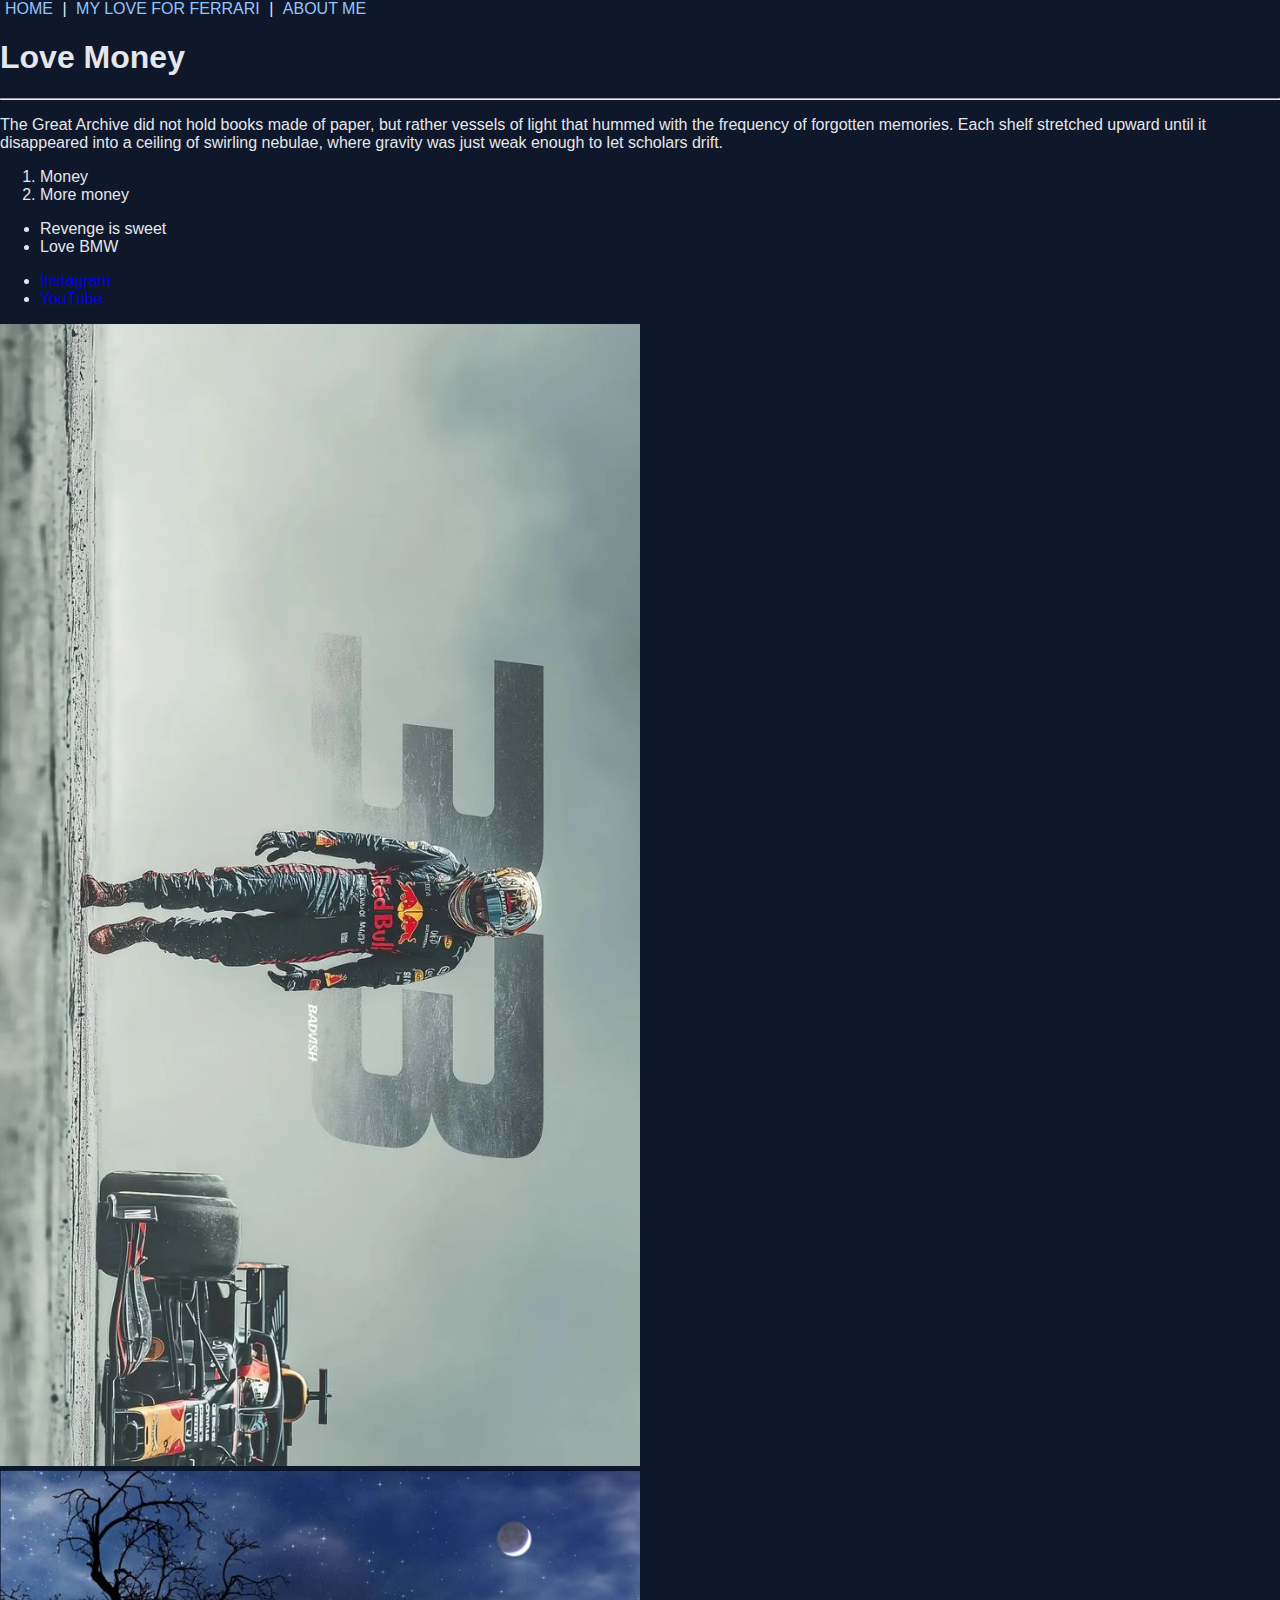
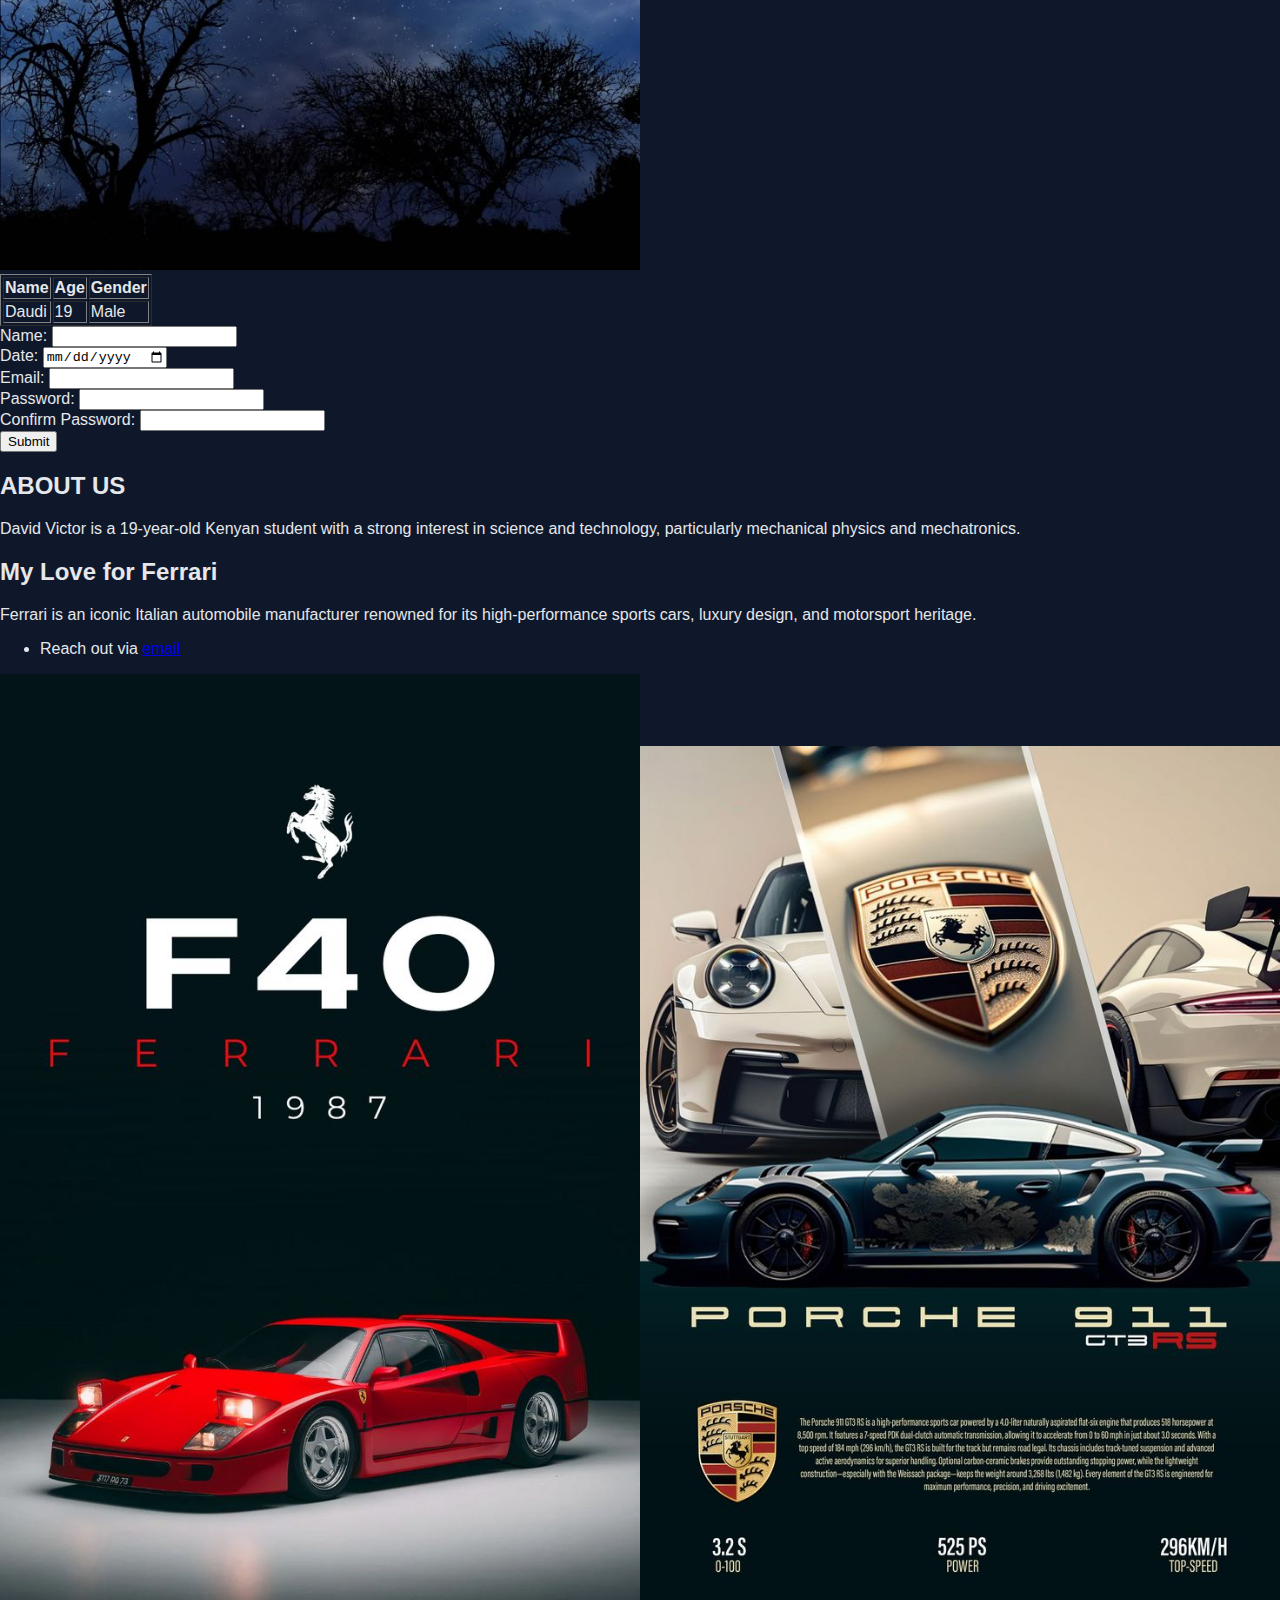
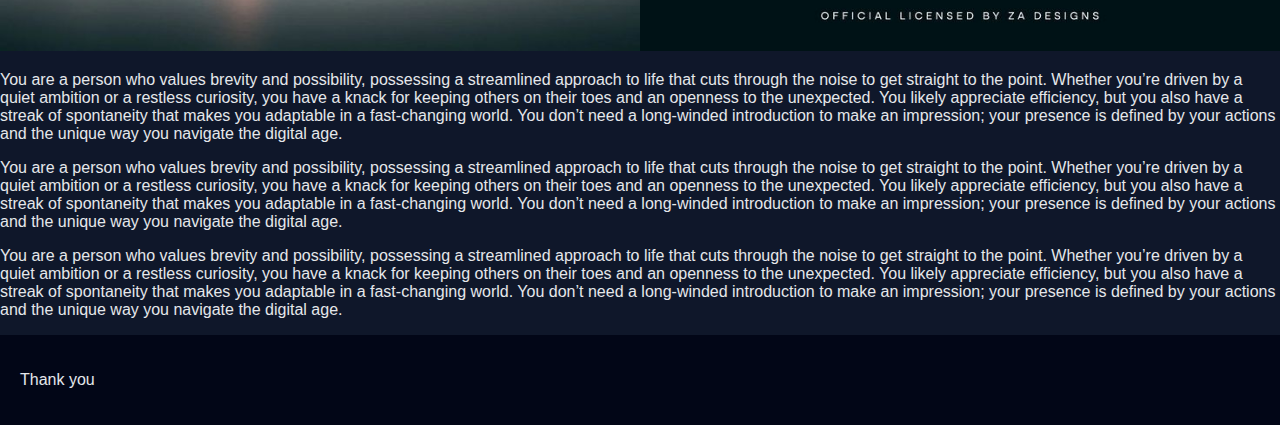
<file: index.html>
<!DOCTYPE html>
<html lang="en">

<head>
    <meta charset="UTF-8">
    <meta name="viewport" content="width=device-width, initial-scale=1.0">
    <title>David Victor</title>
    <link rel="stylesheet" href="style.css">
</head>

<body>

    <nav>
        <a href="#home">HOME</a> |
        <a href="#ferrari">MY LOVE FOR FERRARI</a> |
        <a href="#about-me">ABOUT ME</a>
    </nav>

    <h1>Love Money</h1>
    <hr>
    <p>
        The Great Archive did not hold books made of paper, but rather vessels of light that hummed with the frequency
        of forgotten memories.
        Each shelf stretched upward until it disappeared into a ceiling of swirling nebulae, where gravity was just weak
        enough to let scholars drift.
    </p>

    <ol>
        <li>Money</li>
        <li>More money</li>
    </ol>

    <ul>
        <li>Revenge is sweet</li>
        <li>Love BMW</li>
    </ul>

    <section id="home">
        <ul>
            <li><a href="https://www.instagram.com/its_d.a.v.i.t.o_/" target="_blank">Instagram</a></li>
            <li><a href="https://www.youtube.com/" target="_blank">YouTube</a></li>
        </ul>

        <img src="./47214e89f27ed331b8e6e083dff39b1b.jpg" alt="Driver" width="50%">
        <img src="./Night Moon And Stars.jpeg" alt="Night sky" width="50%">
    </section>

    <section id="about-me">
        <table border="1">
            <tr>
                <th>Name</th>
                <th>Age</th>
                <th>Gender</th>
            </tr>
            <tr>
                <td>Daudi</td>
                <td>19</td>
                <td>Male</td>
            </tr>
        </table>
    </section>
    <form action="#">
        <label for="name">Name:</label>
        <input type="text" id="name"><br>

        <label for="date">Date:</label>
        <input type="date" id="date"><br>

        <label for="email">Email:</label>
        <input type="email" id="email"><br>

        <label for="password">Password:</label>
        <input type="password" id="password"><br>

        <label for="confirm">Confirm Password:</label>
        <input type="password" id="confirm"><br>

        <button type="submit">Submit</button>
    </form>

    <section>
        <h2>ABOUT US</h2>
        <p>
            David Victor is a 19-year-old Kenyan student with a strong interest in science and technology,
            particularly mechanical physics and mechatronics.
        </p>
    </section>

    <section id="ferrari">
        <h2>My Love for Ferrari</h2>
        <p>
            Ferrari is an iconic Italian automobile manufacturer renowned for its high-performance sports cars,
            luxury design, and motorsport heritage.
        </p>

        <ul>
            <li>
                Reach out via
                <a href="mailto:david.njeru@student.moringaschool.com">email</a>
            </li>
        </ul>

        <img src="./car.jpeg" alt="Ferrari F40" width="50%"><img src="./Porsche 911 GT3rs poster design.jpeg"
            alt="Porsche 911 GT3rs" width="50%">
        <div class="me">
            <p>You are a person who values brevity and possibility, possessing a streamlined approach to life that cuts
                through the noise to get straight to the point. Whether you’re driven by a quiet ambition or a restless
                curiosity, you have a knack for keeping others on their toes and an openness to the unexpected. You
                likely appreciate efficiency, but you also have a streak of spontaneity that makes you adaptable in a
                fast-changing world. You don’t need a long-winded introduction to make an impression; your presence is
                defined by your actions and the unique way you navigate the digital age.</p><p>You are a person who values brevity and possibility, possessing a streamlined approach to life that cuts through the noise to get straight to the point. Whether you’re driven by a quiet ambition or a restless curiosity, you have a knack for keeping others on their toes and an openness to the unexpected. You likely appreciate efficiency, but you also have a streak of spontaneity that makes you adaptable in a fast-changing world. You don’t need a long-winded introduction to make an impression; your presence is defined by your actions and the unique way you navigate the digital age.</p><p>You are a person who values brevity and possibility, possessing a streamlined approach to life that cuts through the noise to get straight to the point. Whether you’re driven by a quiet ambition or a restless curiosity, you have a knack for keeping others on their toes and an openness to the unexpected. You likely appreciate efficiency, but you also have a streak of spontaneity that makes you adaptable in a fast-changing world. You don’t need a long-winded introduction to make an impression; your presence is defined by your actions and the unique way you navigate the digital age.</p>
        </div>
    </section>

    <footer>
        <p>Thank you</p>
    </footer>

</body>

</html>
</file>
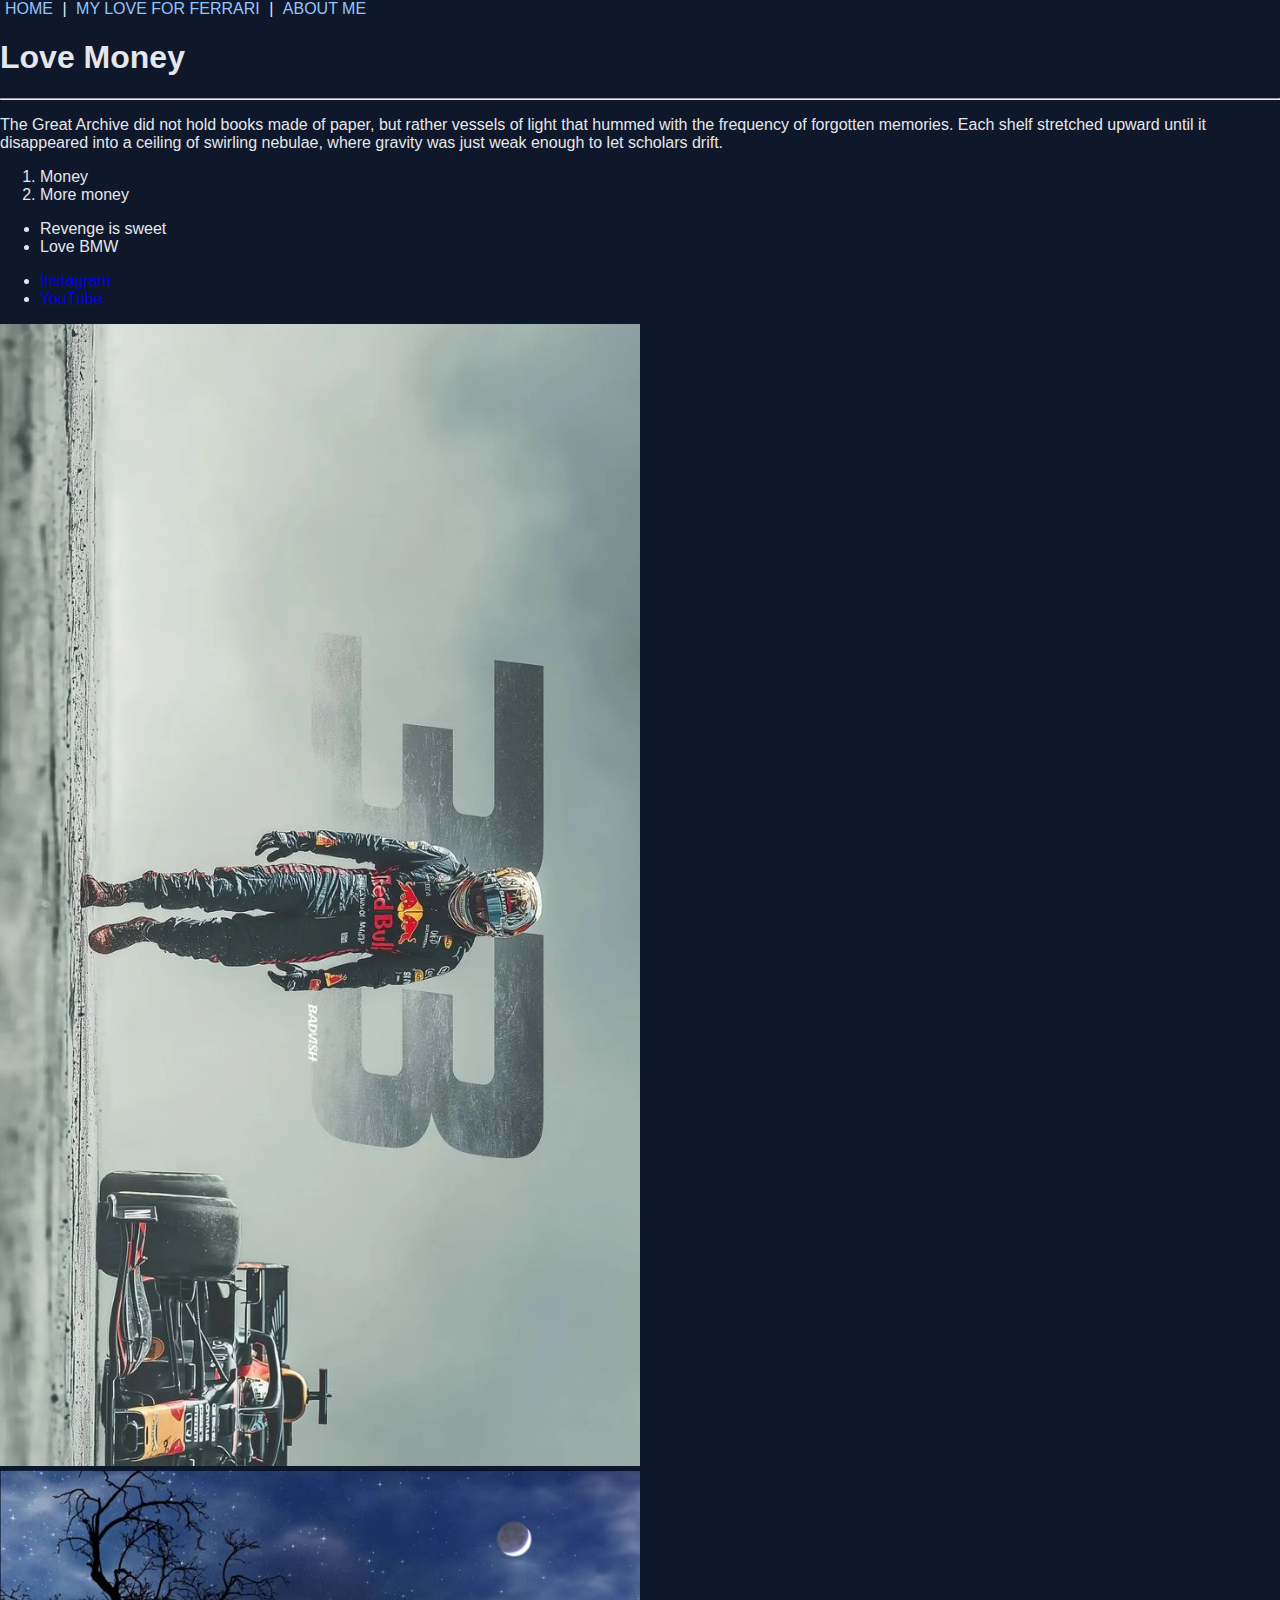
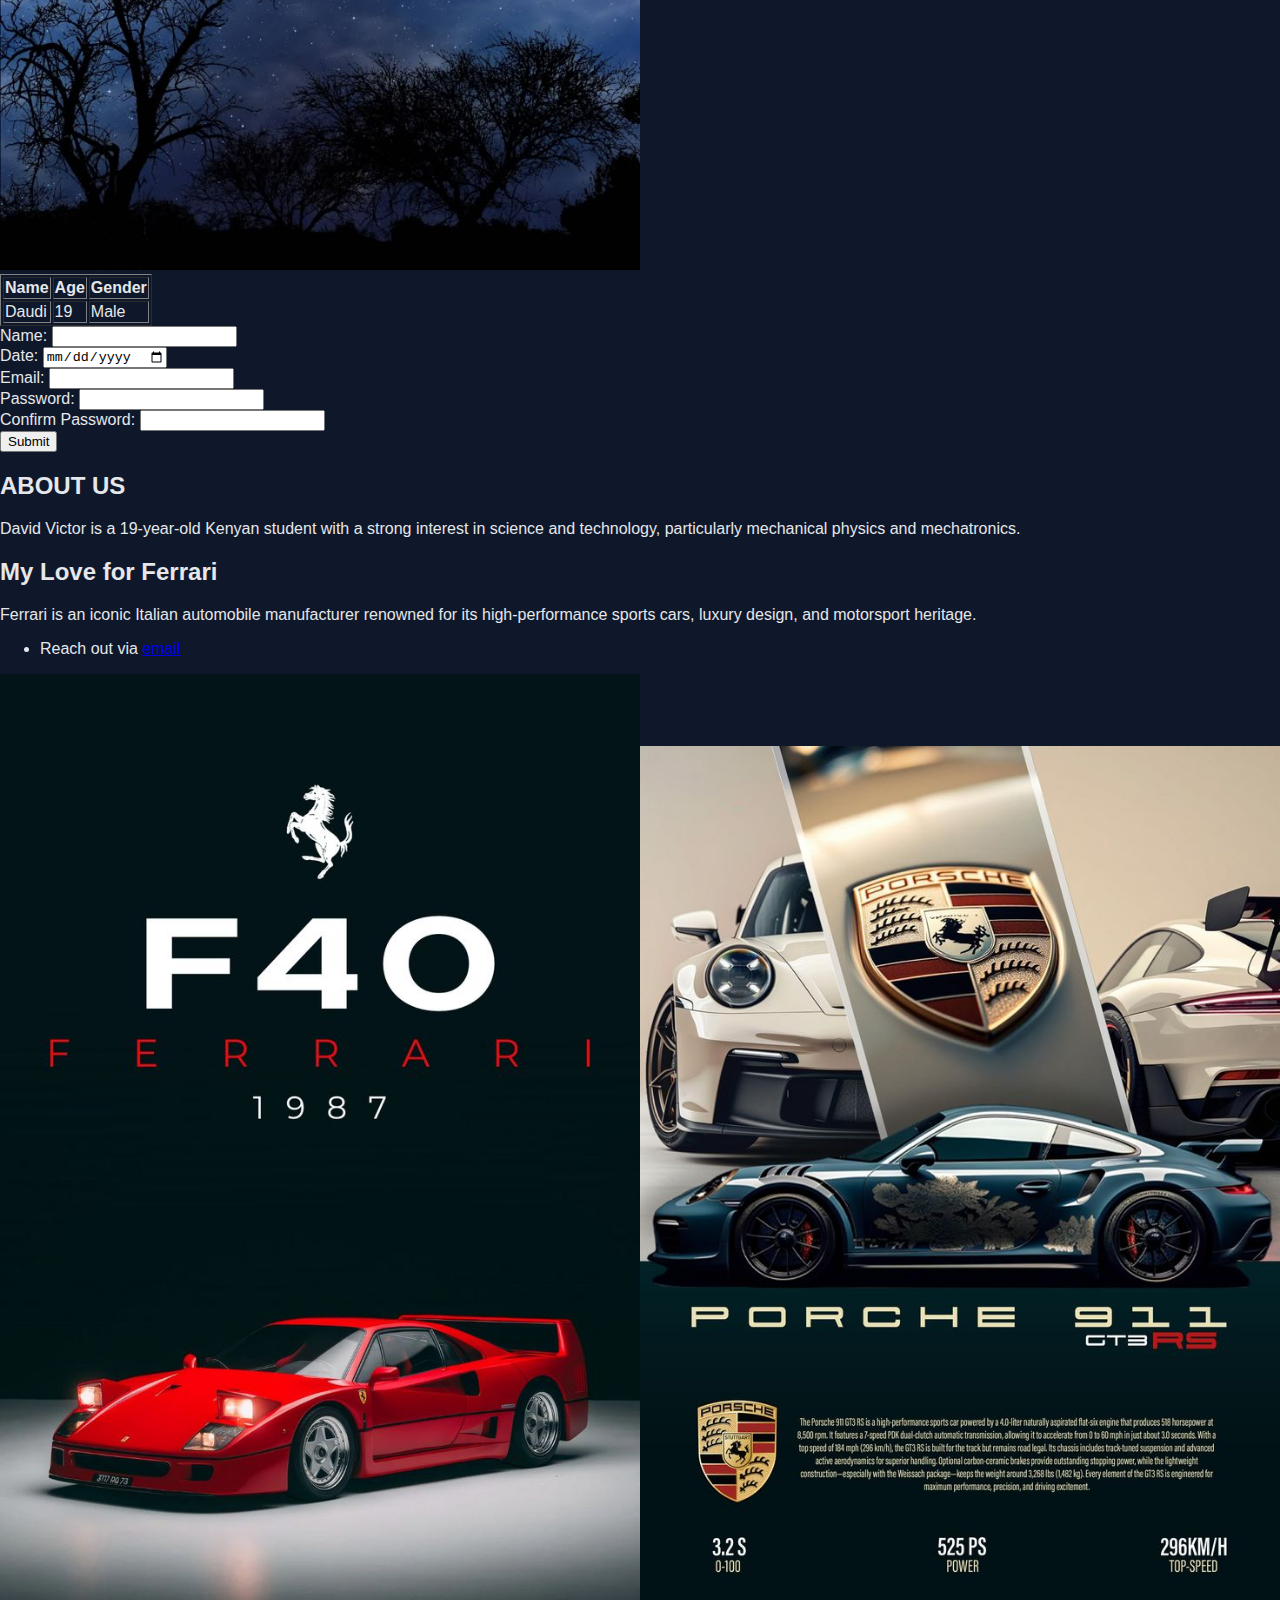
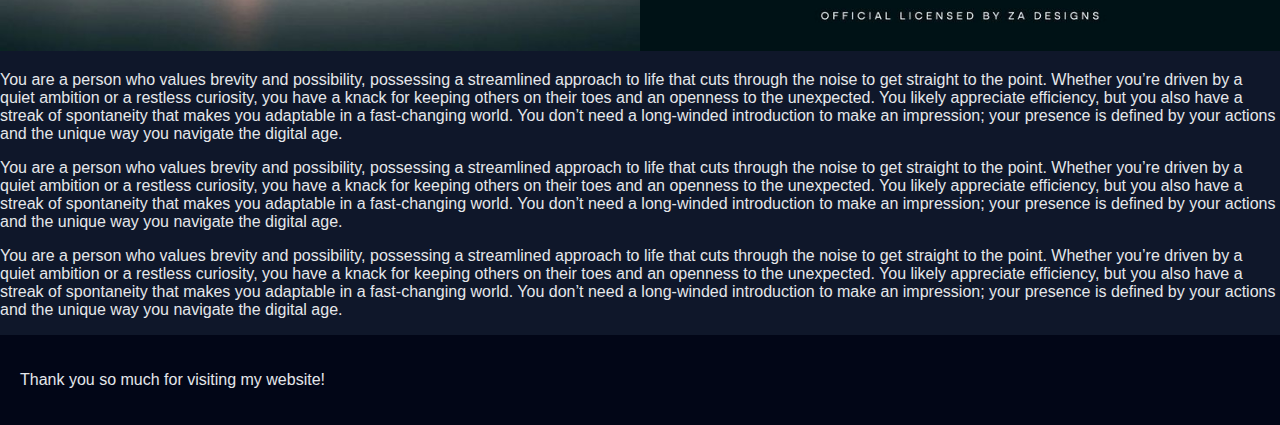
<file: aaaaaa.html>
<!DOCTYPE html>
<html lang="en">

<head>
    <meta charset="UTF-8">
    <meta name="viewport" content="width=device-width, initial-scale=1.0">
    <title>David Victor</title>
    <link rel="stylesheet" href="style.css">
</head>

<body>

    <nav>
        <a href="#home">HOME</a> |
        <a href="#ferrari">MY LOVE FOR FERRARI</a> |
        <a href="#about-me">ABOUT ME</a>
    </nav>

    <h1>Love Money</h1>
    <hr>
    <p>
        The Great Archive did not hold books made of paper, but rather vessels of light that hummed with the frequency
        of forgotten memories.
        Each shelf stretched upward until it disappeared into a ceiling of swirling nebulae, where gravity was just weak
        enough to let scholars drift.
    </p>

    <ol>
        <li>Money</li>
        <li>More money</li>
    </ol>

    <ul>
        <li>Revenge is sweet</li>
        <li>Love BMW</li>
    </ul>

    <section id="home">
        <ul>
            <li><a href="https://www.instagram.com/its_d.a.v.i.t.o_/" target="_blank">Instagram</a></li>
            <li><a href="https://www.youtube.com/" target="_blank">YouTube</a></li>
        </ul>

        <img src="./47214e89f27ed331b8e6e083dff39b1b.jpg" alt="Driver" width="50%">
        <img src="./Night Moon And Stars.jpeg" alt="Night sky" width="50%">
    </section>

    <section id="about-me">
        <table border="1">
            <tr>
                <th>Name</th>
                <th>Age</th>
                <th>Gender</th>
            </tr>
            <tr>
                <td>Daudi</td>
                <td>19</td>
                <td>Male</td>
            </tr>
        </table>
    </section>
    <form action="#">
        <label for="name">Name:</label>
        <input type="text" id="name"><br>

        <label for="date">Date:</label>
        <input type="date" id="date"><br>

        <label for="email">Email:</label>
        <input type="email" id="email"><br>

        <label for="password">Password:</label>
        <input type="password" id="password"><br>

        <label for="confirm">Confirm Password:</label>
        <input type="password" id="confirm"><br>

        <button type="submit">Submit</button>
    </form>

    <section>
        <h2>ABOUT US</h2>
        <p>
            David Victor is a 19-year-old Kenyan student with a strong interest in science and technology,
            particularly mechanical physics and mechatronics.
        </p>
    </section>

    <section id="ferrari">
        <h2>My Love for Ferrari</h2>
        <p>
            Ferrari is an iconic Italian automobile manufacturer renowned for its high-performance sports cars,
            luxury design, and motorsport heritage.
        </p>

        <ul>
            <li>
                Reach out via
                <a href="mailto:david.njeru@student.moringaschool.com">email</a>
            </li>
        </ul>

        <img src="./car.jpeg" alt="Ferrari F40" width="50%"><img src="./Porsche 911 GT3rs poster design.jpeg"
            alt="Porsche 911 GT3rs" width="50%">
        <div class="me">
            <p>You are a person who values brevity and possibility, possessing a streamlined approach to life that cuts
                through the noise to get straight to the point. Whether you’re driven by a quiet ambition or a restless
                curiosity, you have a knack for keeping others on their toes and an openness to the unexpected. You
                likely appreciate efficiency, but you also have a streak of spontaneity that makes you adaptable in a
                fast-changing world. You don’t need a long-winded introduction to make an impression; your presence is
                defined by your actions and the unique way you navigate the digital age.</p><p>You are a person who values brevity and possibility, possessing a streamlined approach to life that cuts through the noise to get straight to the point. Whether you’re driven by a quiet ambition or a restless curiosity, you have a knack for keeping others on their toes and an openness to the unexpected. You likely appreciate efficiency, but you also have a streak of spontaneity that makes you adaptable in a fast-changing world. You don’t need a long-winded introduction to make an impression; your presence is defined by your actions and the unique way you navigate the digital age.</p><p>You are a person who values brevity and possibility, possessing a streamlined approach to life that cuts through the noise to get straight to the point. Whether you’re driven by a quiet ambition or a restless curiosity, you have a knack for keeping others on their toes and an openness to the unexpected. You likely appreciate efficiency, but you also have a streak of spontaneity that makes you adaptable in a fast-changing world. You don’t need a long-winded introduction to make an impression; your presence is defined by your actions and the unique way you navigate the digital age.</p>
        </div>
    </section>

    <footer>
        <p>Thank you so much for visiting my website!</p>
    </footer>

</body>

</html>
</file>
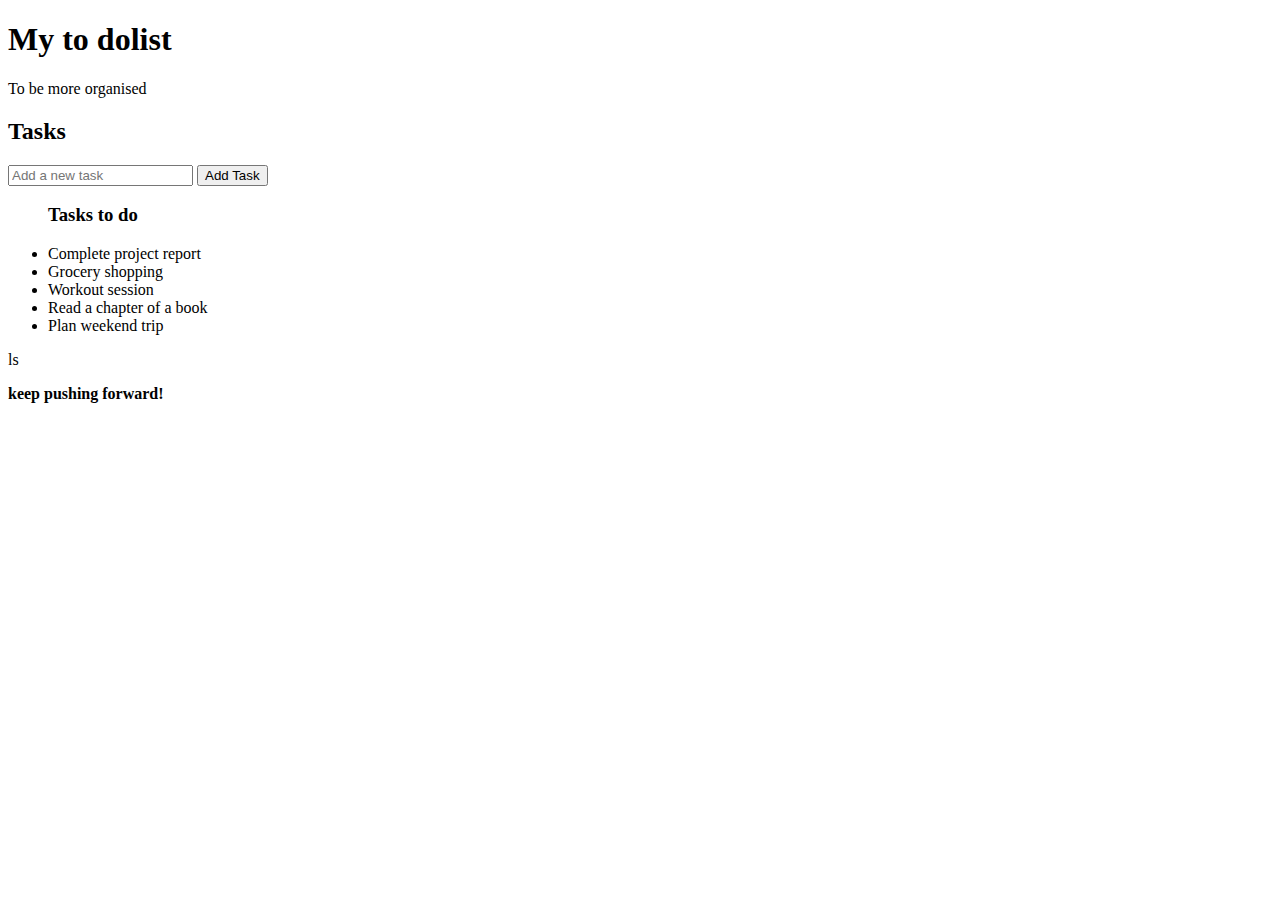
<file: lolo.html>
<!DOCTYPE html>
<html lang="en">
<head>
    <meta charset="UTF-8">
    <meta name="viewport" content="width=device-width, initial-scale=1.0">
    <title>TO DO LIST</title>
</head>
<body>
    <header>
        <h1>My to dolist</h1>
        <p>To be more organised</p>
    </header>
    <main>
        <section>
            <h2>Tasks</h2>
            <form action="">
                <input type="text" placeholder="Add a new task" />
                <button type="submit">Add Task</button>
            </form>
            <ul>
                <h3>Tasks to do</h3>
                <li>Complete project report</li>
                <li>Grocery shopping</li>
                <li>Workout session</li>
                <li>Read a chapter of a book</li>
                <li>Plan weekend trip</li>      
            </ul>
ls
        </section>
    </main>
    <footer>
        <strong><p>keep pushing forward!</p></strong>
</file>
<file: style.css>
body {
    margin: 0;
    font-family: Arial, Helvetica, sans-serif;
    background-color: #0f172a;
    color: #e5e7eb;
}


header {
    padding: 20px;
    background-color: #020617;
    text-align: center;
}

nav a {
    color: #93c5fd;
    text-decoration: none;
    margin: 0 5px;
}

.hero {
    display: flex;
    gap: 20px;
    padding: 30px;
    flex-wrap: wrap;
}

.card img {
    width: 100%;
    max-width: 400px;
    border-radius: 6px;
}

.featured-text {
    margin-top: 10px;
    font-size: 0.9rem;
    color: #c7d2fe;
}
.gallery {
    display: grid;
    grid-template-columns: repeat(auto-fit, minmax(200px, 1fr));
    gap: 10px;
    padding: 20px;
}

.thumb img {
    width: 100%;
    border-radius: 4px;
}

.about-text {
    padding: 20px;
}

footer {
    background-color: #020617;
    padding: 20px;
}

.footer-content {
    display: flex;
    justify-content: space-between;
    flex-wrap: wrap;
}

footer a {
    color: #86efac;
    text-decoration: none;
}

.tagline {
    color: #6ee7b7;
}
</file>
